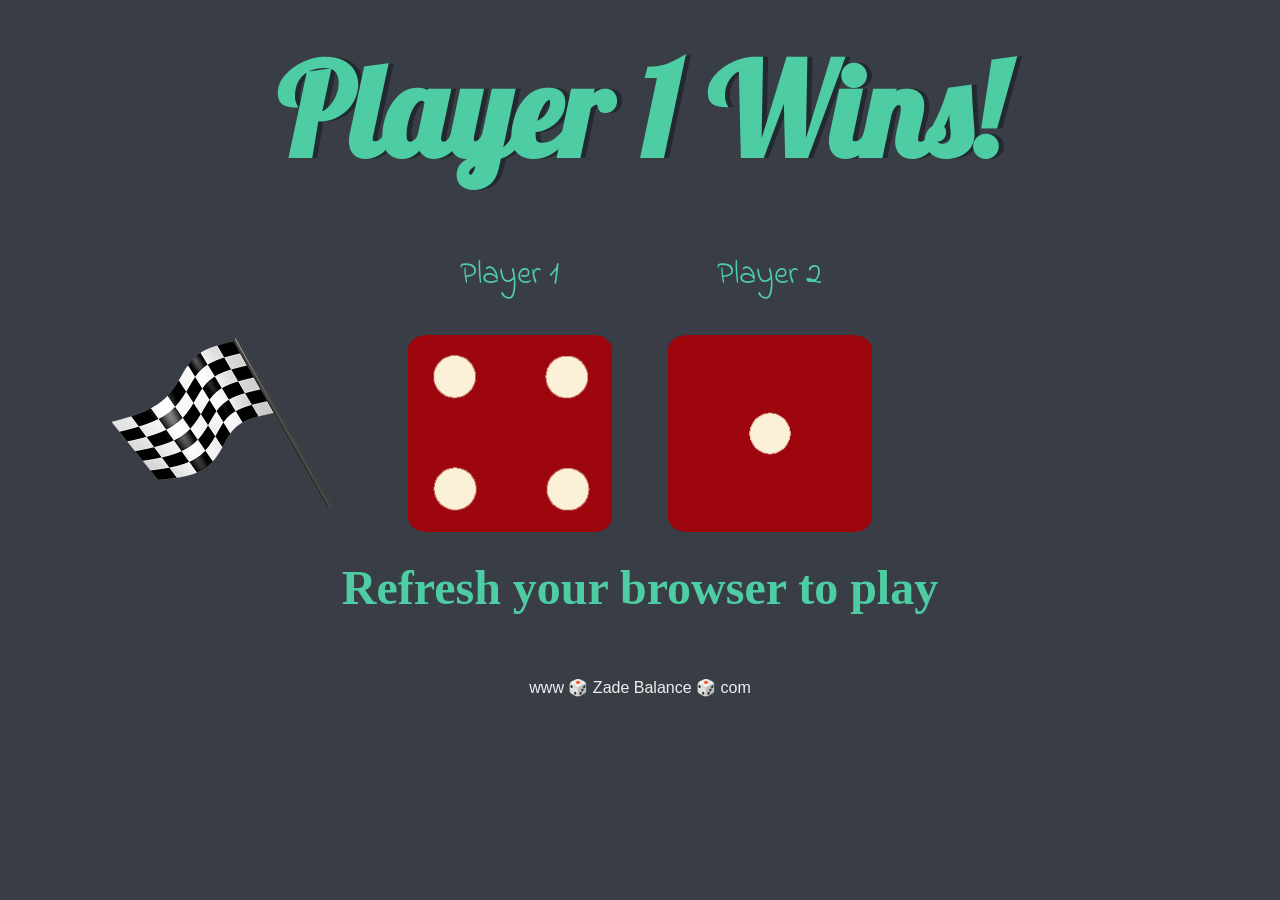
<file: index.html>
<!DOCTYPE html>
<html lang="en" dir="ltr">
  <head>
    <meta charset="utf-8">
    <title>Role The Dice</title>
    <link rel="stylesheet" href="styles.css">
    <link href="https://fonts.googleapis.com/css?family=Indie+Flower|Lobster" rel="stylesheet">

  </head>
  <body>

    <div class="container">
      <h1>Refresh Me</h1>
      
      <img src="images/winner-flag-3.png" class="flag-img-size visibility-1">
      <div class="dice">
        <p>Player 1</p>
        <img id="img1" src="images/dice5.png">
      </div>

      <div class="dice">
        <p>Player 2</p>
        <img id="img2" src="images/dice5.png">
      </div>
      <img src="images/winner-flag-3.png" class="flag-img-size visibility-2 flip-horizontally">
        
      
      <h3>Refresh your browser to play</h3>
    </div>
    

<script src="dicee.js" charset="utf-8"></script>
  </body>

  <footer>
    www 🎲 Zade Balance 🎲 com
  </footer>
</html>
</file>
<file: styles.css>
.container {
  width: 95%;
  margin: auto;
  text-align: center;
}

.dice {
  text-align: center;
  display: inline-block;

}

.visibility-1 {
  visibility: hidden;
}

.flag-img-size {
  width: 25%;
}

.visibility-2 {
  visibility: hidden;
}

.flip-horizontally {
  transform: scaleX(-1);
  -webkit-transform: scaleX(-1);
}

body {
  background-color: #393E46;
}

h1 {
  margin: 30px;
  font-family: 'Lobster', cursive;
  text-shadow: 5px 0 #232931;
  font-size: 8rem;
  color: #4ECCA3;
}

h3 {
  font-size: 3rem;
  color: #4ECCA3;
  margin: 20px;
}

p {
  font-size: 2rem;
  color: #4ECCA3;
  font-family: 'Indie Flower', cursive;
}

img {
  width: 80%;
}

footer {
  margin-top: 5%;
  color: #EEEEEE;
  text-align: center;
  font-family: 'Pirulen', sans-serif;

}
</file>
